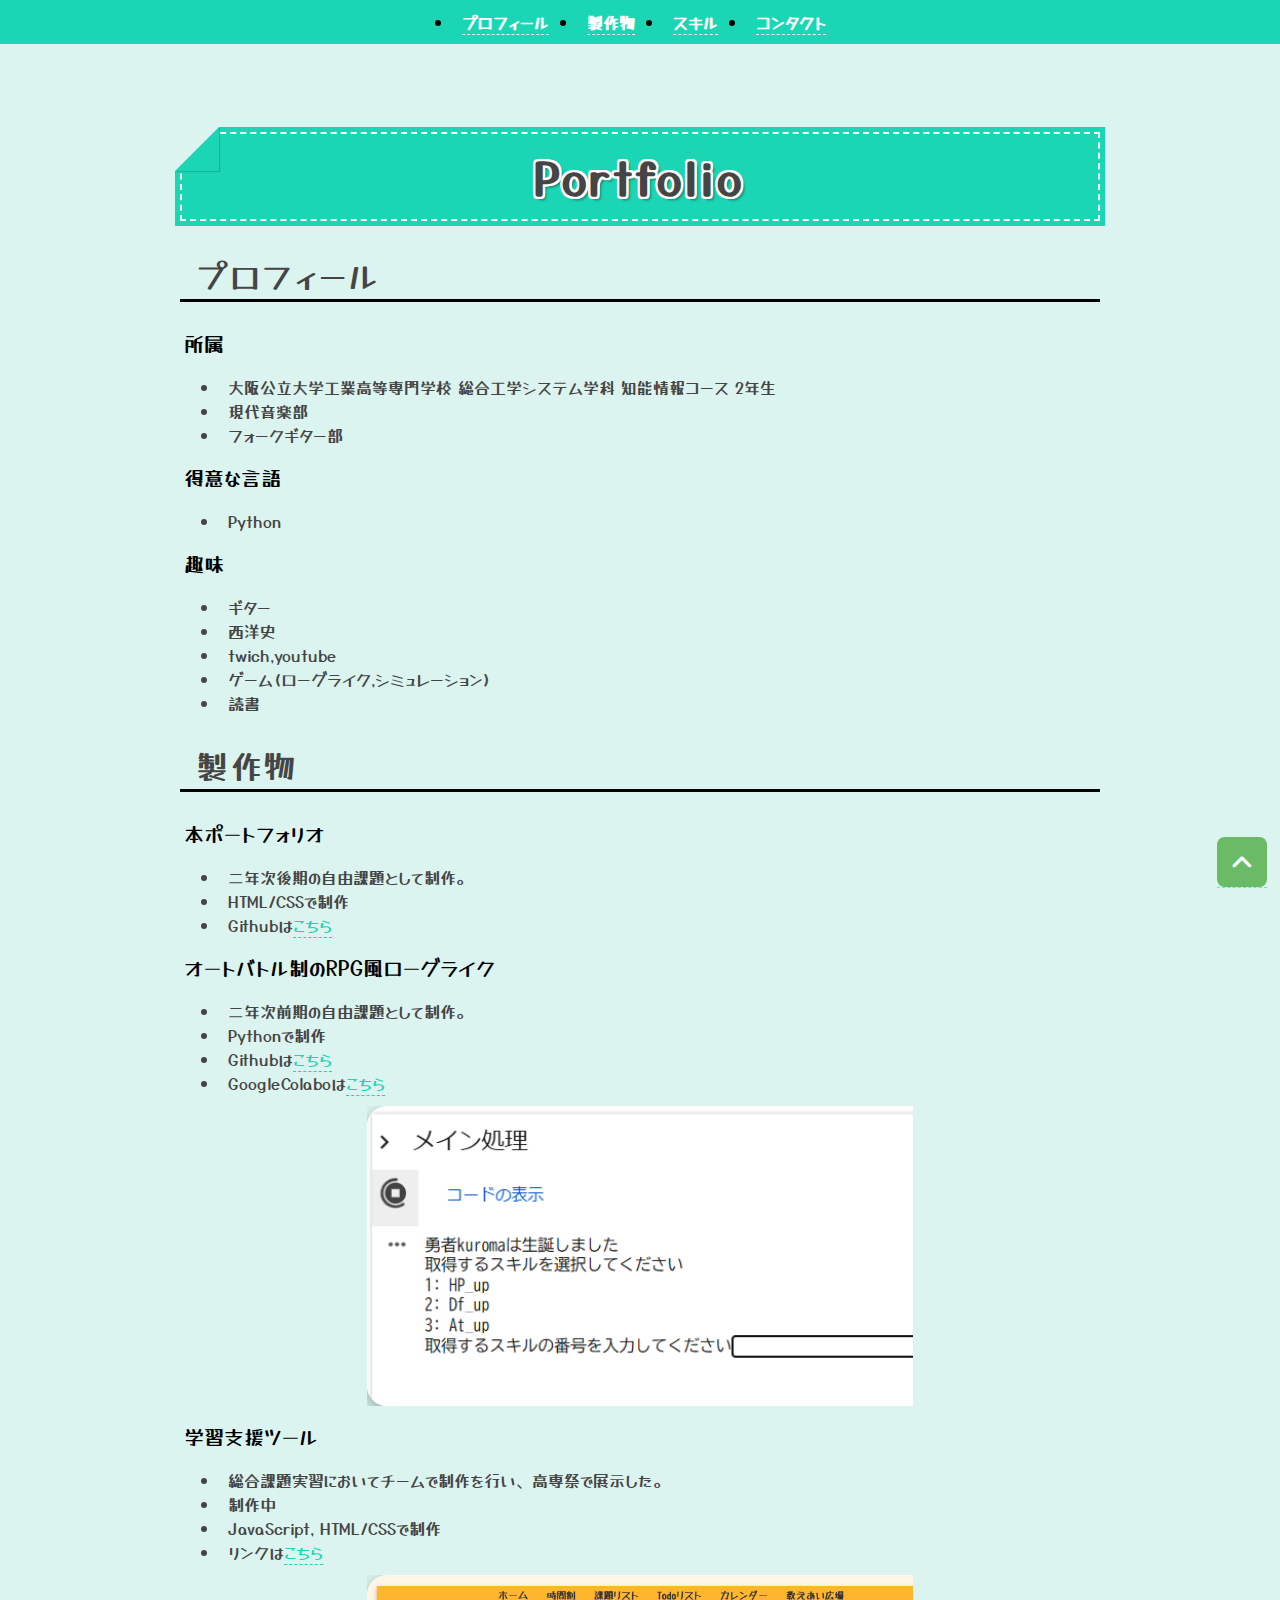
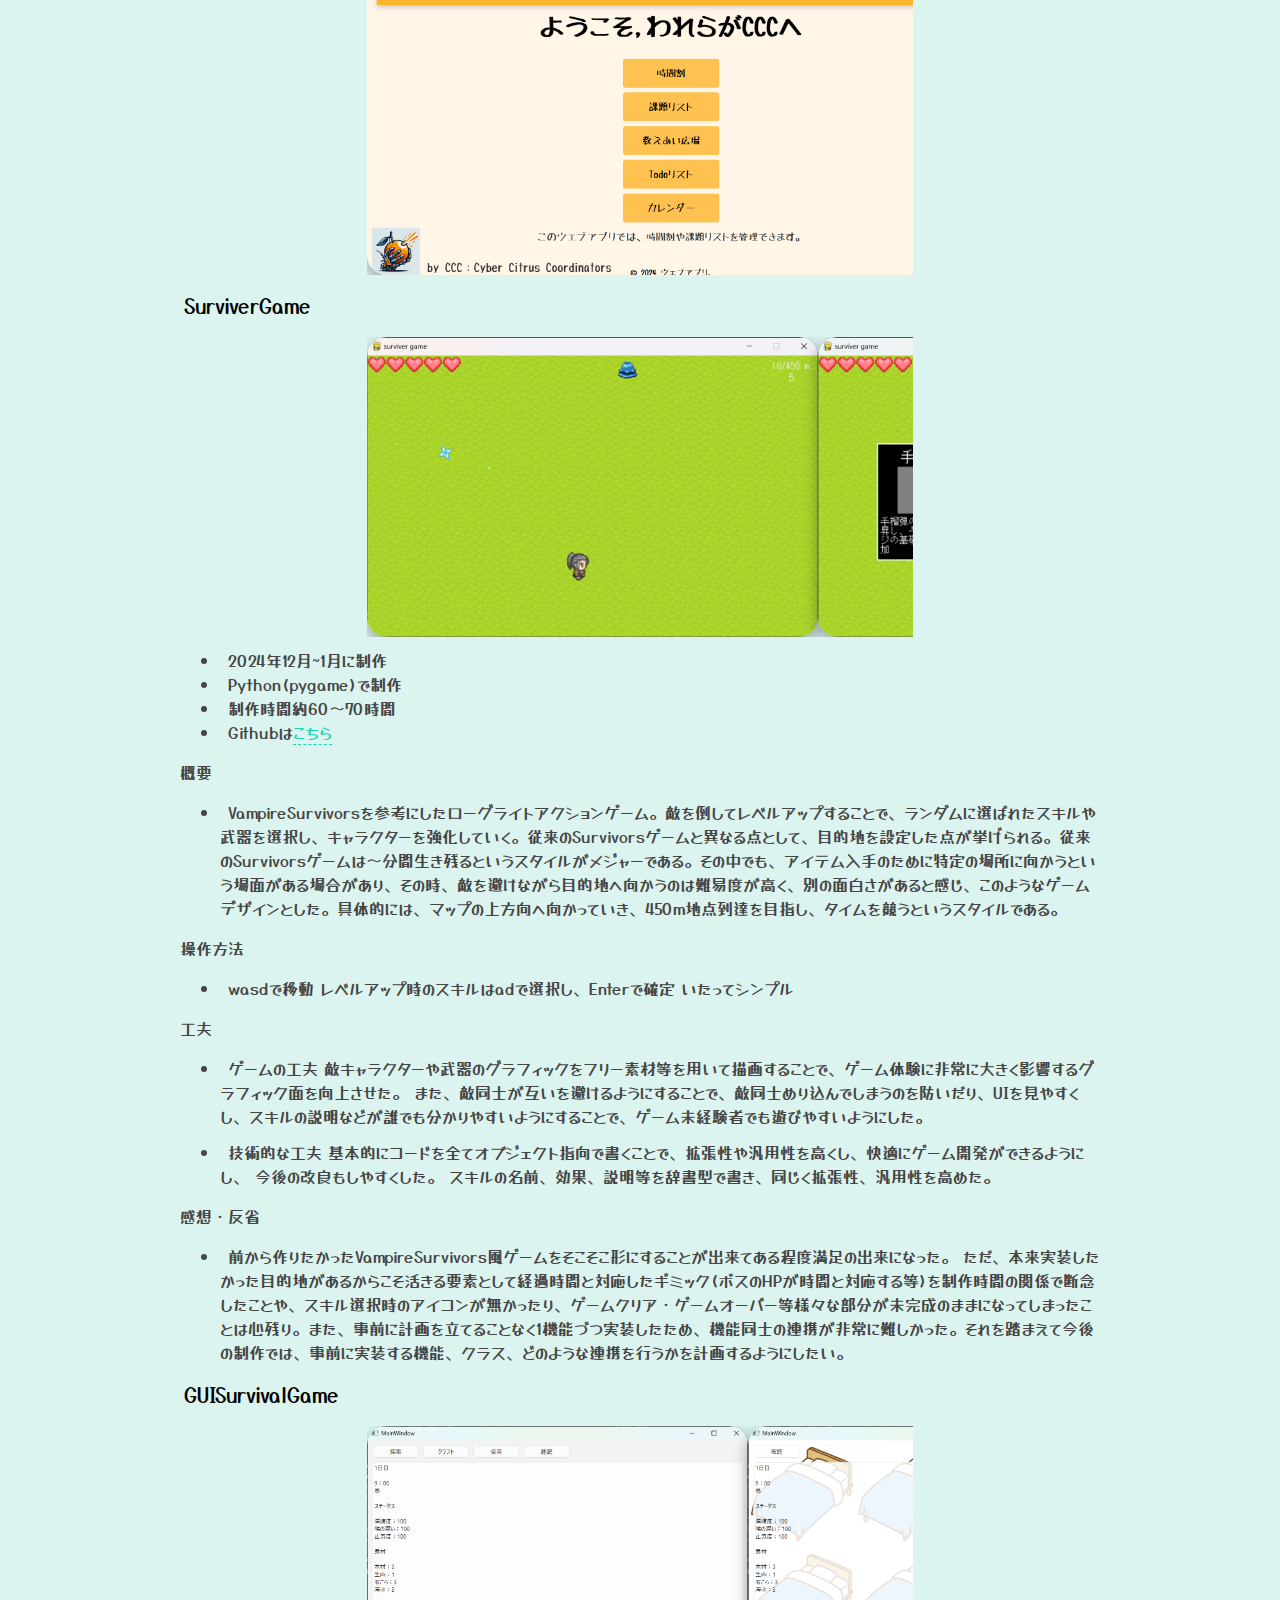
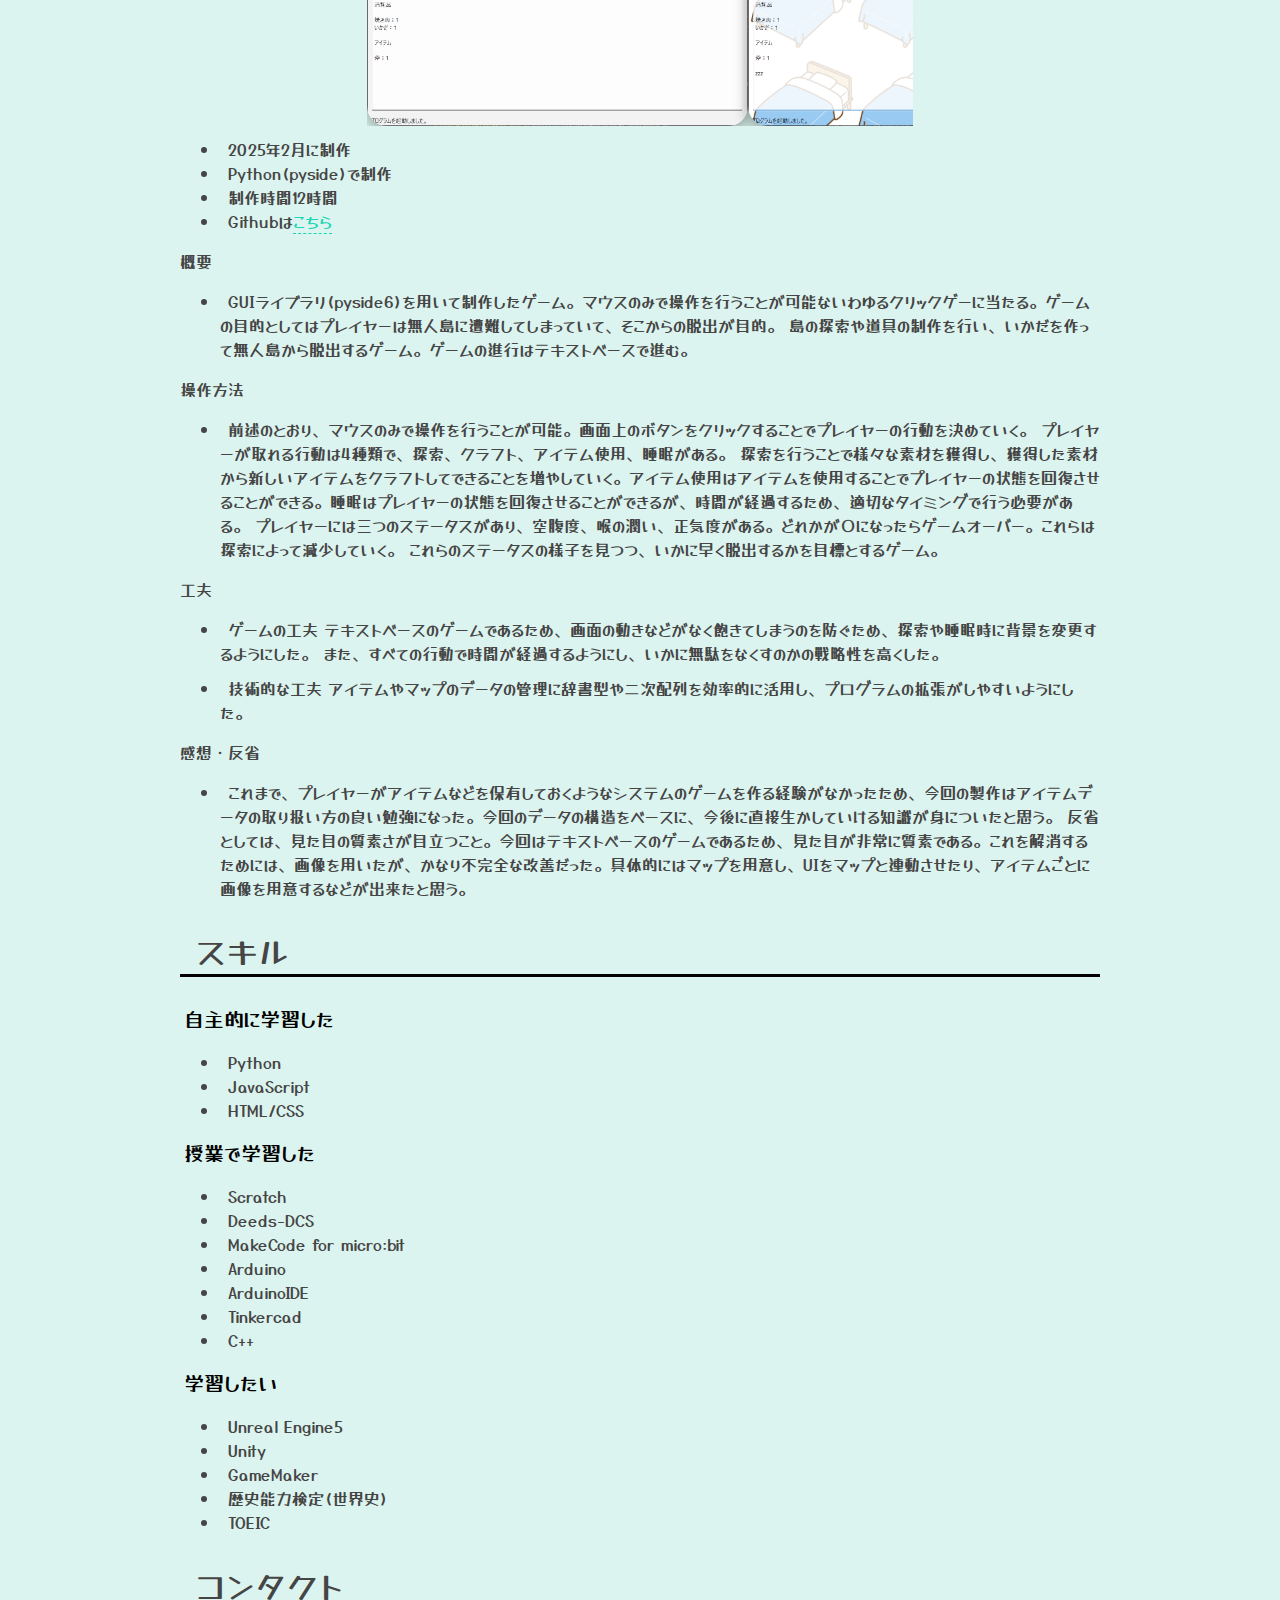
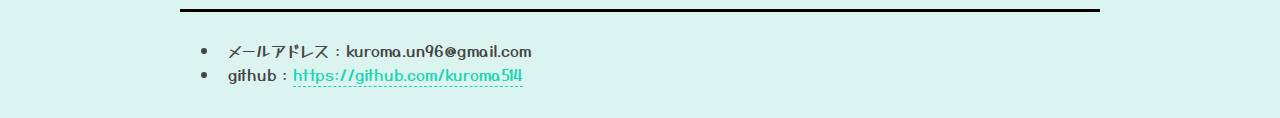
<file: index.html>
<!DOCTYPE html>
<html lang="ja">

<head>
  <meta charset="utf-8" />
  <title>kuroma's Portfolio</title>
  <meta name="viewport" content="width=device-width, initial-scale=1.0, user-scalable=yes" />
  <link rel="stylesheet" href="https://cdnjs.cloudflare.com/ajax/libs/font-awesome/6.4.2/css/all.min.css" />
  <link rel="stylesheet" href="https://fonts.googleapis.com/css2?family=Yusei+Magic&display=swap" />
  <link rel="stylesheet" href="styles.css" />
</head>

<body>
  <header>
    <nav>
      <ul>
        <li><a href="#profile">プロフィール</a></li>
        <li><a href="#works">製作物</a></li>
        <li><a href="#skills">スキル</a></li>
        <li><a href="#contact">コンタクト</a></li>
      </ul>
    </nav>
  </header>

  <!-- ここから本文開始 -->
  <div class="content">
    <div id="page_top"><a href="#"></a></div>

    <h1>Portfolio</h1>

    <h2 id="profile">プロフィール</h2>
    <p><strong>所属</strong></p>
    <ul>
      <li>大阪公立大学工業高等専門学校 総合工学システム学科 知能情報コース 2年生</li>
      <li>現代音楽部</li>
      <li>フォークギター部</li>
    </ul>
    <p><strong>得意な言語</strong></p>
    <ul>
      <li>Python</li>
    </ul>
    <p><strong>趣味</strong></p>
    <ul>
      <li>ギター</li>
      <li>西洋史</li>
      <li>twich,youtube</li>
      <li>ゲーム(ローグライク,シミュレーション)</li>
      <li>読書</li>
    </ul>

    <h2 id="works">製作物</h2>
    <p><strong>本ポートフォリオ</strong></p>
    <ul>
      <li>二年次後期の自由課題として制作。</li>
      <li>HTML/CSSで制作</li>
      <li>Githubは<a href="https://github.com/kuroma514/kuroma-s-portfolio">こちら</a></li>
    </ul>

    <p><strong>オートバトル制のRPG風ローグライク</strong></p>
    <ul>
      <li>二年次前期の自由課題として制作。</li>
      <li>Pythonで制作</li>
      <li>Githubは<a href="https://github.com/kuroma514/Roguelike_RPG">こちら</a></li>
      <li>GoogleColaboは<a href="https://colab.research.google.com/drive/1U-ZhaCBkrC1iDuRm8jd1U7MOZ5C83Cks?hl=ja">こちら</a>
      </li>
    </ul>
    <div class="carousel_1">
      <img src="img/RPG_img1.png">
      <img src="img/RPG_img2.png">
      <img src="img/RPG_img3.png">
      <img src="img/RPG_img4.png">
    </div>

    <p><strong>学習支援ツール</strong></p>
    <ul>
      <li>総合課題実習においてチームで制作を行い、高専祭で展示した。</li>
      <li>制作中</li>
      <li>JavaScript, HTML/CSSで制作</li>
      <li>リンクは<a href="https://github.com/misorange/CCC">こちら</a></li>
    </ul>
    <div class="carousel_1">
      <img src="img/CCC_img1.png">
      <img src="img/CCC_img2.png">
      <img src="img/CCC_img3.png">
      <img src="img/CCC_img4.png">
    </div>

    <p><strong>SurviverGame</strong></p>

    <div class="carousel_1">
      <img src="img/surviver1.png">
      <img src="img/surviver2.png">
      <img src="img/surviver3.png">
      <img src="img/surviver4.png">
    </div>

    <ul>
      <li>2024年12月~1月に制作</li>
      <li>Python(pygame)で制作</li>
      <li>制作時間約60〜70時間</li>
      <li>Githubは<a href="https://github.com/kuroma514/surviver.git">こちら</a></li>
    </ul>

    <p>概要</p>
    <ul>
      <li>
        VampireSurvivorsを参考にしたローグライトアクションゲーム。敵を倒してレベルアップすることで、ランダムに選ばれたスキルや武器を選択し、キャラクターを強化していく。従来のSurvivorsゲームと異なる点として、目的地を設定した点が挙げられる。従来のSurvivorsゲームは〜分間生き残るというスタイルがメジャーである。その中でも、アイテム入手のために特定の場所に向かうという場面がある場合があり、その時、敵を避けながら目的地へ向かうのは難易度が高く、別の面白さがあると感じ、このようなゲームデザインとした。具体的には、マップの上方向へ向かっていき、450m地点到達を目指し、タイムを競うというスタイルである。
      </li>
    </ul>

    <p>操作方法</p>
    <ul>
      <li>
        wasdで移動
        レベルアップ時のスキルはadで選択し、Enterで確定
        いたってシンプル
      </li>
    </ul>
    <p>工夫</p>
    <ul>
      <li>
        ゲームの工夫
        敵キャラクターや武器のグラフィックをフリー素材等を用いて描画することで、ゲーム体験に非常に大きく影響するグラフィック面を向上させた。
        また、敵同士が互いを避けるようにすることで、敵同士めり込んでしまうのを防いだり、UIを見やすくし、スキルの説明などが誰でも分かりやすいようにすることで、ゲーム未経験者でも遊びやすいようにした。
      </li>
    </ul>
    <ul>
      <li>
        技術的な工夫
        基本的にコードを全てオブジェクト指向で書くことで、拡張性や汎用性を高くし、快適にゲーム開発ができるようにし、
        今後の改良もしやすくした。
        スキルの名前、効果、説明等を辞書型で書き、同じく拡張性、汎用性を高めた。
      </li>
    </ul>

    <p>感想・反省</p>
    <ul>
      <li>
        前から作りたかったVampireSurvivors風ゲームをそこそこ形にすることが出来てある程度満足の出来になった。
        ただ、本来実装したかった目的地があるからこそ活きる要素として経過時間と対応したギミック(ボスのHPが時間と対応する等)を制作時間の関係で断念したことや、スキル選択時のアイコンが無かったり、ゲームクリア・ゲームオーバー等様々な部分が未完成のままになってしまったことは心残り。また、事前に計画を立てることなく1機能づつ実装したため、機能同士の連携が非常に難しかった。それを踏まえて今後の制作では、事前に実装する機能、クラス、どのような連携を行うかを計画するようにしたい。
      </li>
    </ul>

    <p><strong>GUISurvivalGame</strong></p>

    <div class="carousel_1">
      <img src="img/survival1.png">
      <img src="img/survival2.png">
      <img src="img/survival3.png">
      <img src="img/survival4.png">
    </div>

    <ul>
      <li>2025年2月に制作</li>
      <li>Python(pyside)で制作</li>
      <li>制作時間12時間</li>
      <li>Githubは<a href="https://github.com/kuroma514/survival_game.git">こちら</a></li>
    </ul>

    <p>概要</p>
    <ul>
      <li>
        GUIライブラリ(pyside6)を用いて制作したゲーム。マウスのみで操作を行うことが可能ないわゆるクリックゲーに当たる。ゲームの目的としてはプレイヤーは無人島に遭難してしまっていて、そこからの脱出が目的。
        島の探索や道具の制作を行い、いかだを作って無人島から脱出するゲーム。ゲームの進行はテキストベースで進む。
      </li>
    </ul>

    <p>操作方法</p>
    <ul>
      <li>
        前述のとおり、マウスのみで操作を行うことが可能。画面上のボタンをクリックすることでプレイヤーの行動を決めていく。
        プレイヤーが取れる行動は4種類で、探索、クラフト、アイテム使用、睡眠がある。
        探索を行うことで様々な素材を獲得し、獲得した素材から新しいアイテムをクラフトしてできることを増やしていく。アイテム使用はアイテムを使用することでプレイヤーの状態を回復させることができる。睡眠はプレイヤーの状態を回復させることができるが、時間が経過するため、適切なタイミングで行う必要がある。
        プレイヤーには三つのステータスがあり、空腹度、喉の潤い、正気度がある。どれかが０になったらゲームオーバー。これらは探索によって減少していく。
        これらのステータスの様子を見つつ、いかに早く脱出するかを目標とするゲーム。
      </li>
    </ul>
    <p>工夫</p>
    <ul>
      <li>
        ゲームの工夫
        テキストベースのゲームであるため、画面の動きなどがなく飽きてしまうのを防ぐため、探索や睡眠時に背景を変更するようにした。
        また、すべての行動で時間が経過するようにし、いかに無駄をなくすのかの戦略性を高くした。
      </li>
    </ul>
    <ul>
      <li>
        技術的な工夫
        アイテムやマップのデータの管理に辞書型や二次配列を効率的に活用し、プログラムの拡張がしやすいようにした。
      </li>
    </ul>

    <p>感想・反省</p>
    <ul>
      <li>
        これまで、プレイヤーがアイテムなどを保有しておくようなシステムのゲームを作る経験がなかったため、今回の製作はアイテムデータの取り扱い方の良い勉強になった。今回のデータの構造をベースに、今後に直接生かしていける知識が身についたと思う。
        反省としては、見た目の質素さが目立つこと。今回はテキストベースのゲームであるため、見た目が非常に質素である。これを解消するためには、画像を用いたが、かなり不完全な改善だった。具体的にはマップを用意し、UIをマップと連動させたり、アイテムごとに画像を用意するなどが出来たと思う。
      </li>
    </ul>

    <h2 id="skills">スキル</h2>
    <p><strong>自主的に学習した</strong></p>
    <ul>
      <li>Python</li>
      <li>JavaScript</li>
      <li>HTML/CSS</li>
    </ul>
    <p><strong>授業で学習した</strong></p>
    <ul>
      <li>Scratch</li>
      <li>Deeds-DCS</li>
      <li>MakeCode for micro:bit</li>
      <li>Arduino</li>
      <li>ArduinoIDE</li>
      <li>Tinkercad</li>
      <li>C++</li>
    </ul>
    <p><strong>学習したい</strong></p>
    <ul>
      <li>Unreal Engine5</li>
      <li>Unity</li>
      <li>GameMaker</li>
      <li>歴史能力検定(世界史)</li>
      <li>TOEIC</li>
    </ul>

    <h2 id="contact">コンタクト</h2>
    <ul>
      <li>メールアドレス : kuroma.un96@gmail.com</li>
      <li>github : <a href="https://github.com/kuroma514">https://github.com/kuroma514</a></li>
    </ul>
  </div>
</body>
<!-- ここまで本文終了 -->

</html>
</file>
<file: styles.css>
html {
  -ms-text-size-adjust: 100%;
  -webkit-text-size-adjust: 100%;
  font-family: "Yusei Magic", sans-serif;
  --theme-color-1: rgb(0, 0, 0);
  --theme-color-2: #fc3;
  --theme-color-3: rgb(27, 214, 180);
  color: #454545;
  scroll-behavior: smooth;
}

canvas {
  background: #eee;
  display: block;
  margin: 0 auto;
}

/* ヘッダーのスタイルを定義 */
header {
  position: fixed;
  top: 0;
  left: 0;
  width: 100%;
  background-color: rgb(27, 214, 180);
  color: #000;
  text-align: center;
  padding: 10px 0;
  z-index: 1000;
  /* スクロールでも常に上に表示させる */
}

/* ナビゲーションのスタイル */
nav {
  max-width: 980px;
  margin: 0 auto;
  display: flex;
  justify-content: center;
}

nav ul {
  display: flex;
  list-style: none;
  padding: 0;
  margin: 0;
}

nav ul li {
  margin: 0 15px;
}

nav a {
  text-decoration: none;
  color: white;
  font-weight: bold;
  transition: color 0.3s;
}

nav a:hover {
  color: var(--theme-color-2);
}

/* コンテンツの上部にスペースを作る */
.content {
  padding-top: 70px;
  /* ヘッダーの高さ分のスペース */
}

body {
  color: var(--main-foreground);
  line-height: 1.5;
  word-wrap: break-word;
  box-sizing: border-box;
  max-width: 980px;
  margin: 2em auto;
  padding: 0px 30px;
  background-color: #DCf4EF;
}

h1 {
  position: relative;
  text-align: center;
  font-size: 280%;
  padding: 0.2em 0.5em;
  letter-spacing: 0.1em;
  text-shadow: #fff 2px 0, #fff -2px 0, #fff 0 -2px, #fff 0 2px, #fff 2px 2px,
    #fff -2px 2px, #fff 2px -2px, #fff -2px -2px, #fff 1px 2px, #fff -1px 2px,
    #fff 1px -2px, #fff -1px -2px, #fff 2px 1px, #fff -2px 1px, #fff 2px -1px,
    #fff -2px -1px, rgba(0, 0, 0, 0.5) 3px 3px 3px;
  background: var(--theme-color-3);
  box-shadow: 0px 0px 0px 5px var(--theme-color-3);
  border: dashed 2px white;
}

h1::after {
  position: absolute;
  content: "";
  left: -7.5px;
  top: -7.5px;
  border-width: 0 0 1em 1em;
  border-style: solid;
  border-color: #fff #DCf4EF var(--theme-color-3);
  box-shadow: 1px 1px 1px rgba(0, 0, 0, 0.15);
}

h2 {
  position: relative;
  font-size: 200%;
  letter-spacing: 0.05em;
  font-weight: normal;
  padding: 0 0 0 0.5em;
  border-bottom: 3px solid var(--theme-color-1);
}

h2::before {
  position: absolute;
  font-weight: bold;
  font-family: "Font Awesome 6 Free";
  top: 0.2em;
  font-size: 85%;
  color: var(--theme-color-1);
}

img {
  box-shadow: rgba(0, 0, 0, 0.35) 0px 5px 15px;
  border-radius: 20px;
}

strong {
  font-style: normal;
  font-weight: normal;
  font-size: 125%;
  padding: 0 0.2em;
  color: var(--theme-color-1);
}

a {
  text-decoration: none;
  color: var(--theme-color-3);
  cursor: pointer;
  border-bottom: 1.5px dashed;
  transition: background-color 0.5s;
}

a:hover {
  color: white;
  background-color: var(--theme-color-2);
  border-radius: 4px;
  border-bottom: none;
}

ul {
  list-style: none;
  margin-block-start: 0.7em;
  margin-block-end: 0.7em;
}

ul li {
  list-style-type: disc;
  margin: 0;
  text-indent: 0.5em;
}

#page_top {
  width: 50px;
  height: 50px;
  position: fixed;
  right: 1%;
  bottom: 1.5%;
  background: #1f930b;
  opacity: 0.6;
  border-radius: 15%;
}

#page_top a {
  position: relative;
  display: block;
  width: 50px;
  height: 50px;
  text-decoration: none;
}

#page_top a::before {
  font-family: 'Font Awesome 5 Free';
  font-weight: 900;
  content: '\f106';
  font-size: 25px;
  color: #fff;
  position: absolute;
  width: 25px;
  height: 25px;
  top: 0px;
  bottom: 15%;
  right: 0;
  left: 0;
  margin: auto;
  text-align: center;
}

.holizon {
  display: flex;
}

.block {
  margin-left: auto;
  /* 左のマージンを自動に設定 */
  margin-right: auto;
  /* 右のマージンを自動に設定 */
}

table {
  margin: auto;
}

/* カルーセルの外枠 */
.carousel_1 {
  width: 546px;
  height: 300px;
  display: flex;
  /* 子要素を横に並べる */
  overflow: hidden;
  /* はみ出た部分は表示しない */
  margin: 0 auto;
  /* 水平方向中央寄せ */
}

/* カルーセル内の画像 */
.carousel_1 img {
  margin: 0;
  padding: 0;
  display: block;
  /* imgタグの改行のすき間を消すため */
}

/* カルーセルの外枠 */
.carousel_2 {
  width: 801px;
  height: 216px;
  display: flex;
  overflow: hidden;
  margin: 0 auto;
}

/* カルーセル内の画像 */
.carousel_2 img {
  margin: 0;
  padding: 0;
  display: block;
}

/* スクロールアニメーションのキーフレーム */
@keyframes scroll {
  0% {
    margin-left: 0;
  }

  25% {
    margin-left: -100%;
  }

  35% {
    margin-left: -100%;
  }

  60% {
    margin-left: -200%;
  }

  70% {
    margin-left: -200%;
  }

  95% {
    margin-left: -300%;
  }

  100% {
    margin-left: -300%;
  }
}

/* カルーセルの子要素にスクロールアニメーションを設定 */
.carousel_1> :first-child {
  animation-name: scroll;
  /* キーフレーム名 */
  animation-duration: 12s;
  /* 再生時間全体は20秒 */
  animation-delay: 0s;
  /* 読込直後から遅延無しで開始 */
  animation-iteration-count: infinite;
  /* 無限に繰り返す */
}

.carousel_2> :first-child {
  animation-name: scroll;
  animation-duration: 12s;
  animation-delay: 0s;
  animation-iteration-count: infinite;
}
</file>
